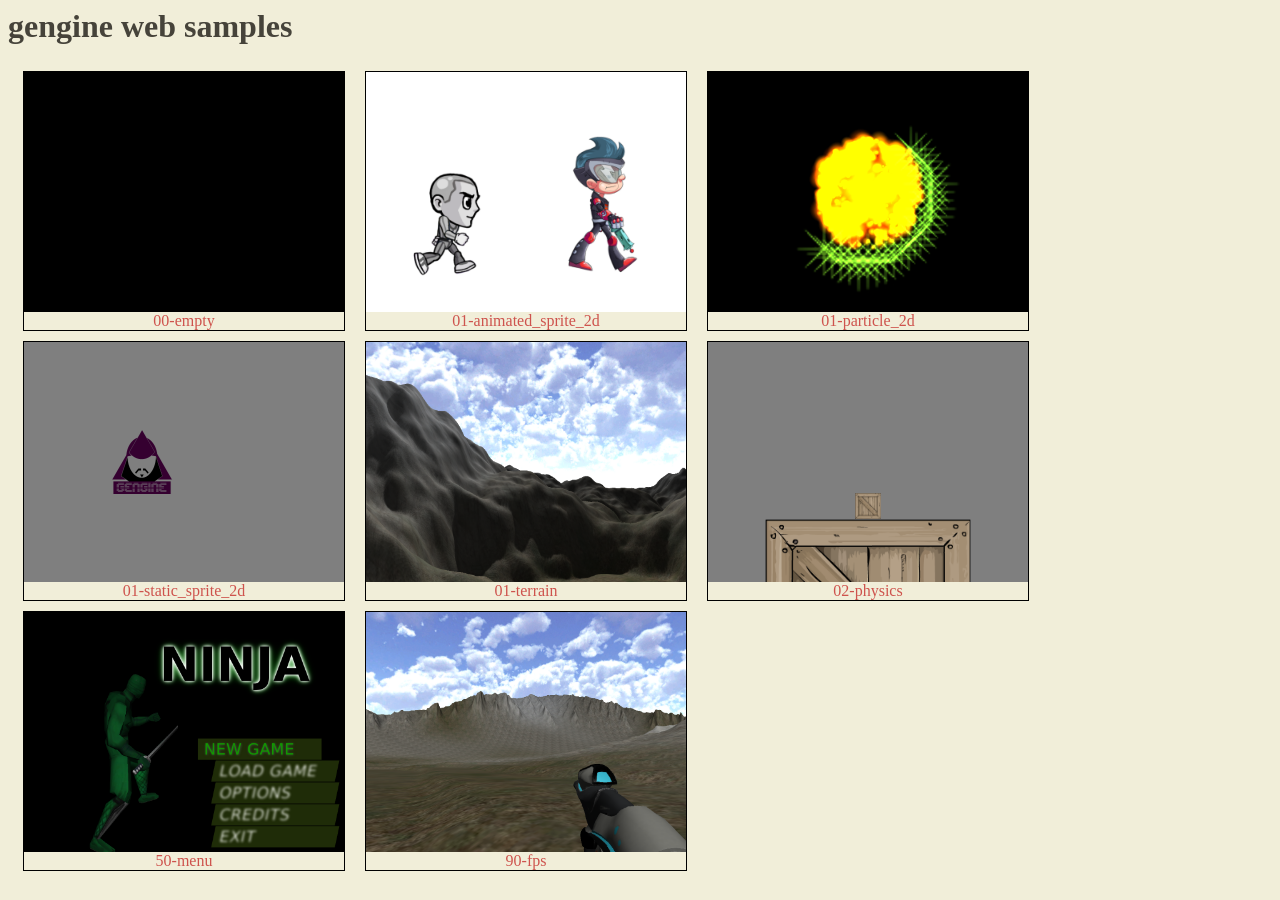
<file: index.html>
<html> <head> <title>gengine-samples</title> <link rel='stylesheet' type='text/css' href='style.css'> </head> <body> <h1>gengine web samples</h1> <a href='./samples/00-empty/packed-html5/container.html'><img src='./samples/00-empty/screenshot.png'/>00-empty</a><a href='./samples/01-animated_sprite_2d/packed-html5/container.html'><img src='./samples/01-animated_sprite_2d/screenshot.png'/>01-animated_sprite_2d</a><a href='./samples/01-particle_2d/packed-html5/container.html'><img src='./samples/01-particle_2d/screenshot.png'/>01-particle_2d</a><a href='./samples/01-static_sprite_2d/packed-html5/container.html'><img src='./samples/01-static_sprite_2d/screenshot.png'/>01-static_sprite_2d</a><a href='./samples/01-terrain/packed-html5/container.html'><img src='./samples/01-terrain/screenshot.png'/>01-terrain</a><a href='./samples/02-physics/packed-html5/container.html'><img src='./samples/02-physics/screenshot.png'/>02-physics</a><a href='./samples/50-menu/packed-html5/container.html'><img src='./samples/50-menu/screenshot.png'/>50-menu</a><a href='./samples/90-fps/packed-html5/container.html'><img src='./samples/90-fps/screenshot.png'/>90-fps</a></body></html>
</file>
<file: style.css>
body {
  font-family: 'Vollkorn', serif;
  color: #46433A;
  background-color: #F1EED9;
}

a {
    display:inline-block;
    border: 1px solid black;
    text-align:center;
    margin:5px 5px;
}

a:link,
a:visited,
a:hover,
a:active {
  color: #CE534D;
  text-decoration: none;
  display: inline-block;
  margin-left: 15px;
}

a:hover {
  text-decoration: underline;
  border-color:white;
}

img {
    display:block;
    width: 320px;
    height: 240px;
}
</file>
